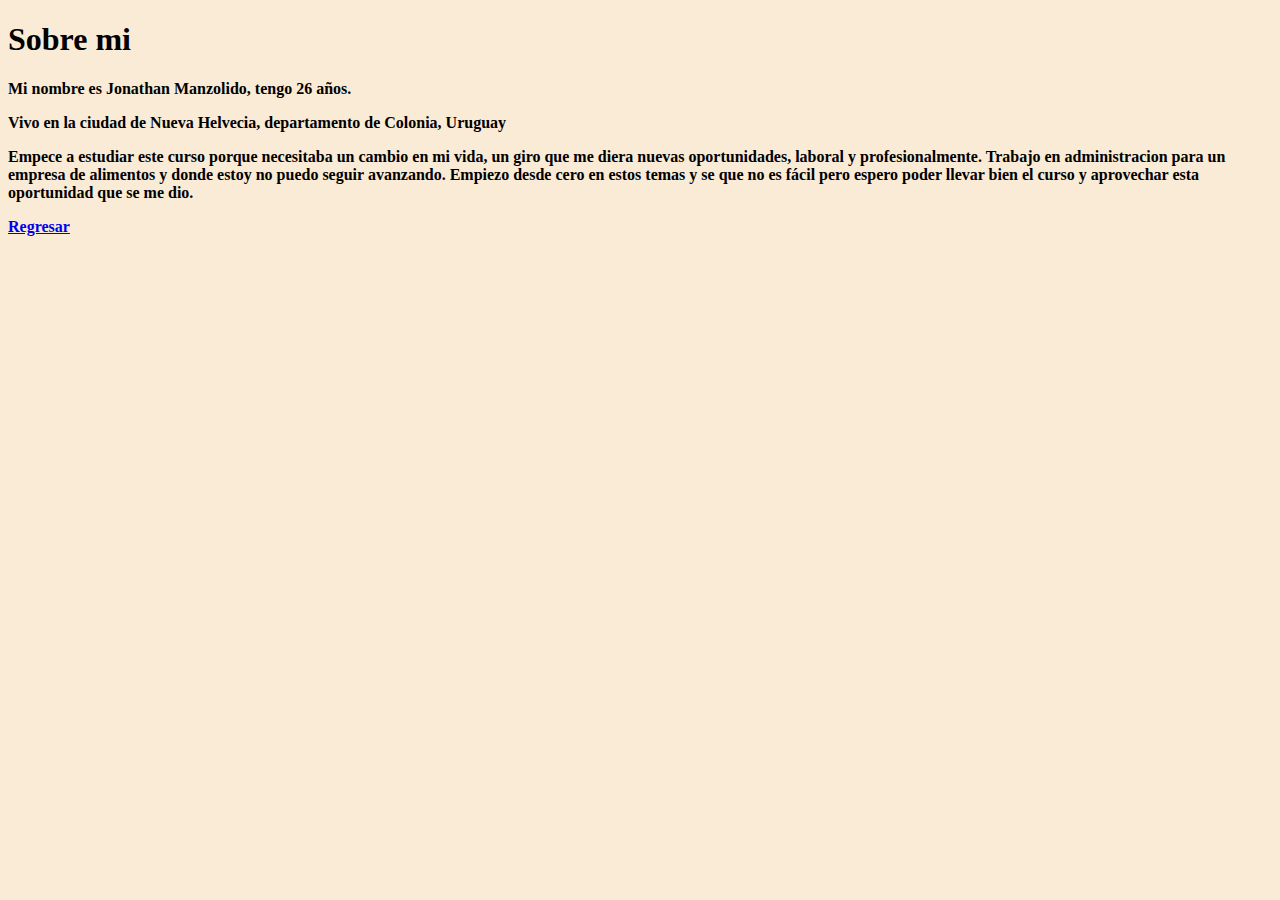
<file: index2.html>
<!DOCTYPE html>
<html lang="en">

<head>
    <meta charset="UTF-8">
    <meta http-equiv="X-UA-Compatible" content="IE=edge">
    <meta name="viewport" content="width=device-width, initial-scale=1.0">
    <title>Sobre mi</title>
    <link rel="stylesheet" href="css/style.css">
</head>

<body class="fondo-dos">
    <h1>Sobre mi</h1>
    <section class="texto">
        <p>Mi nombre es Jonathan Manzolido, tengo 26 años.</p>
        <p>Vivo en la ciudad de Nueva Helvecia, departamento de Colonia, Uruguay</p>
        <p>Empece a estudiar este curso porque necesitaba un cambio en mi vida, un giro que me diera nuevas
            oportunidades, laboral y profesionalmente.
            Trabajo en administracion para un empresa de alimentos y donde estoy no puedo seguir avanzando.
            Empiezo desde cero en estos temas y se que no es fácil pero espero poder llevar bien el curso y
            aprovechar esta oportunidad que se me dio.</p>

        <a href="/index.html">Regresar</a>
    </section>
</body>

</html>
</file>
<file: css/style.css>
.fondo-blanco{
    background-color: white;
    background-image: url(https://upload.wikimedia.org/wikipedia/commons/thumb/2/27/Reloj_de_flores_y_banderas_en_la_Plaza_de_los_Fundadores.JPG/1024px-Reloj_de_flores_y_banderas_en_la_Plaza_de_los_Fundadores.JPG);
    background-size: cover;
    
}

.sobre-mi{
    background-color: rgb(140, 140, 227);
    color: white;
    text-align: center;
    font-weight: bold;
}
.imagen-cv{
    width: 200px;
    display: block;
    margin-left: auto;
    margin-right: auto;
}

.fondo-h1{
    background-color: gray;
    font-weight: bold;
    text-align: center;
    color: white;
}
.subtitulos{
    background-color: gray;
    font-weight: bold;
    color: white;
}
.datos-1{
    font-weight: bold;
    font-style: italic;
}
.footer-centrado{
    text-align: center;
    background-color: gray;
    color: white;
}
.fondo-dos{
    background-color: antiquewhite;
}
.texto{
    font-weight: bold;
    color: black;
}
</file>
